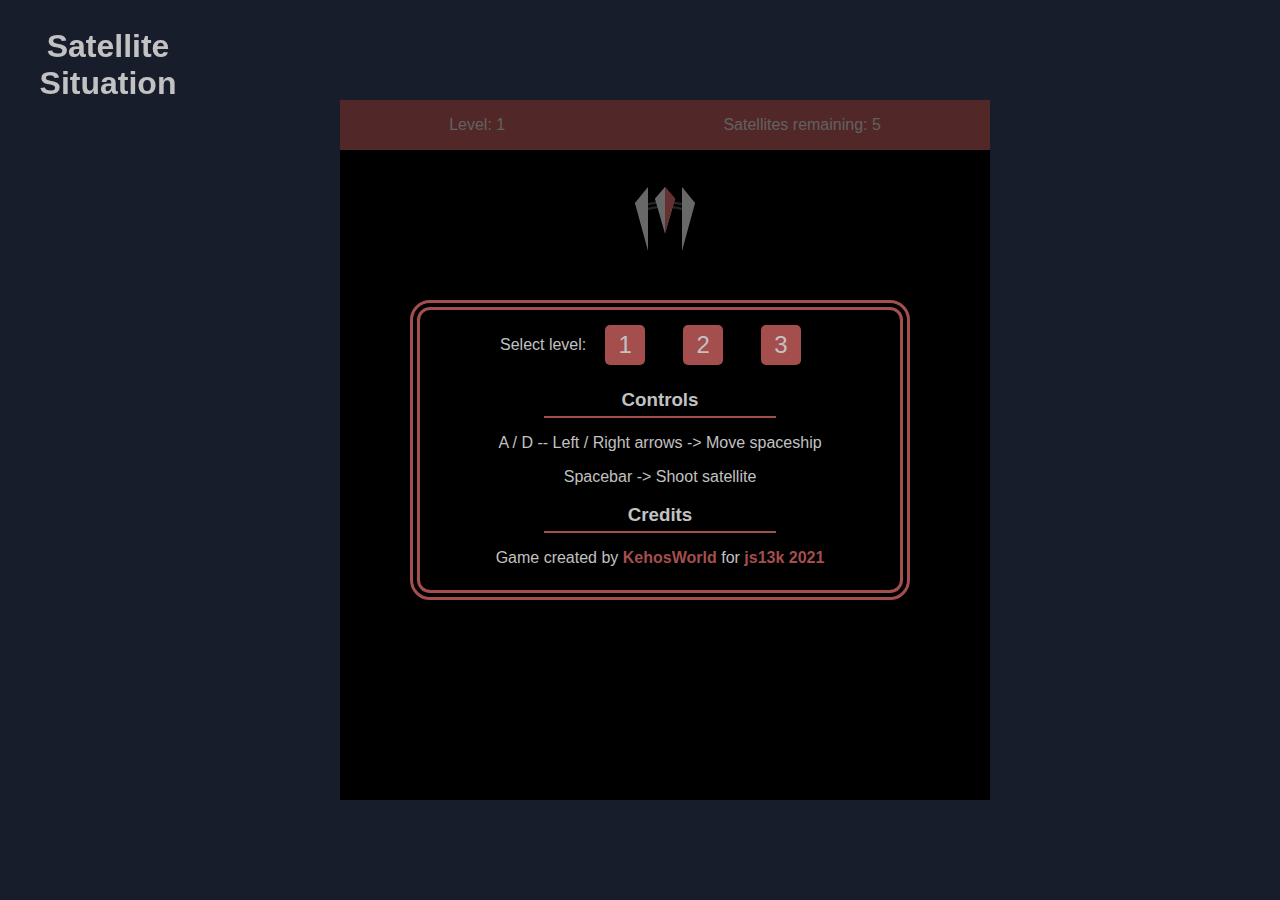
<file: index.html>
<!DOCTYPE html>
<html lang="en">
  <head>
    <title>js13k - Satellite Situation</title>
    <link rel="icon" type="image/png" href="img/satellite.png"/>
    <link rel="stylesheet" type="text/css" href="css/style.css" />
  </head>
  <body>
    <h1>Satellite Situation</h1>
    <div id="menu">
      <div id="mainMenu">
        <div class="level-selector">
          <p>Select level:</p>
          <button class="btn" onclick="startGame(1)">1</button>
          <button class="btn" onclick="startGame(2)">2</button>
          <button class="btn" onclick="startGame(3)">3</button>
        </div>
        <h3>Controls</h3>
        <hr>
        <p>A / D -- Left / Right arrows -> Move spaceship</p>
        <p>Spacebar -> Shoot satellite</p>
        <h3>Credits</h3>
        <hr>
        <p>Game created by <a href="http://kehosworld.itch.io" target="_blank">KehosWorld</a> for <a href="https://js13kgames.com/" target="_blank">js13k 2021</a></p>
      </div>
      <div id="gameOver" class="hidden">
        <h2>Game Over</h2>
      </div>
      <div id="levelComplete" class="hidden">
        <h3>Level complete!</h3>
        <hr>
        <button class="btn play-again" onclick="startGame(0)">Play again</button>
        <button class="btn" onclick="goToMainMenu()">Main menu</button>
      </div>
      <div id="gameFinished" class="hidden">
        <h3>Game complete!</h3>
        <hr>
        <p>Thank you for playing</p>
        <div class="satellites-menu">
          <div class="satellite s-1"></div>
          <div class="satellite s-2"></div>
          <div class="satellite s-3"></div>
        </div>
        <button class="btn play-again" onclick="startGame(1)">Play again</button>
        <button class="btn" onclick="goToMainMenu()">Main menu</button>
      </div>
    </div>
    <div id="lightbox"></div>
    <div id="game">
      <div id="playerStats">
        <p>Level: <span id="level">1</span></p>
        <p>Satellites remaining: <span id="satellites">5</span></p>
      </div>
      <div id="gameCanvas">
        
        <div id="planet"></div>

        <div id="orbit-template" class="satellite-orbit">
          <div id="satellite-template" class="satellite"></div>
        </div>

        <div id="spaceship-orbit">
          <div id="propulsion1" class="hidden"></div>
          <div id="spaceship"></div>
          <div id="propulsion2" class="hidden"></div>
        </div>

      </div>
    </div>
    <script src="js/main.js"></script>
  </body>
</html>
</file>
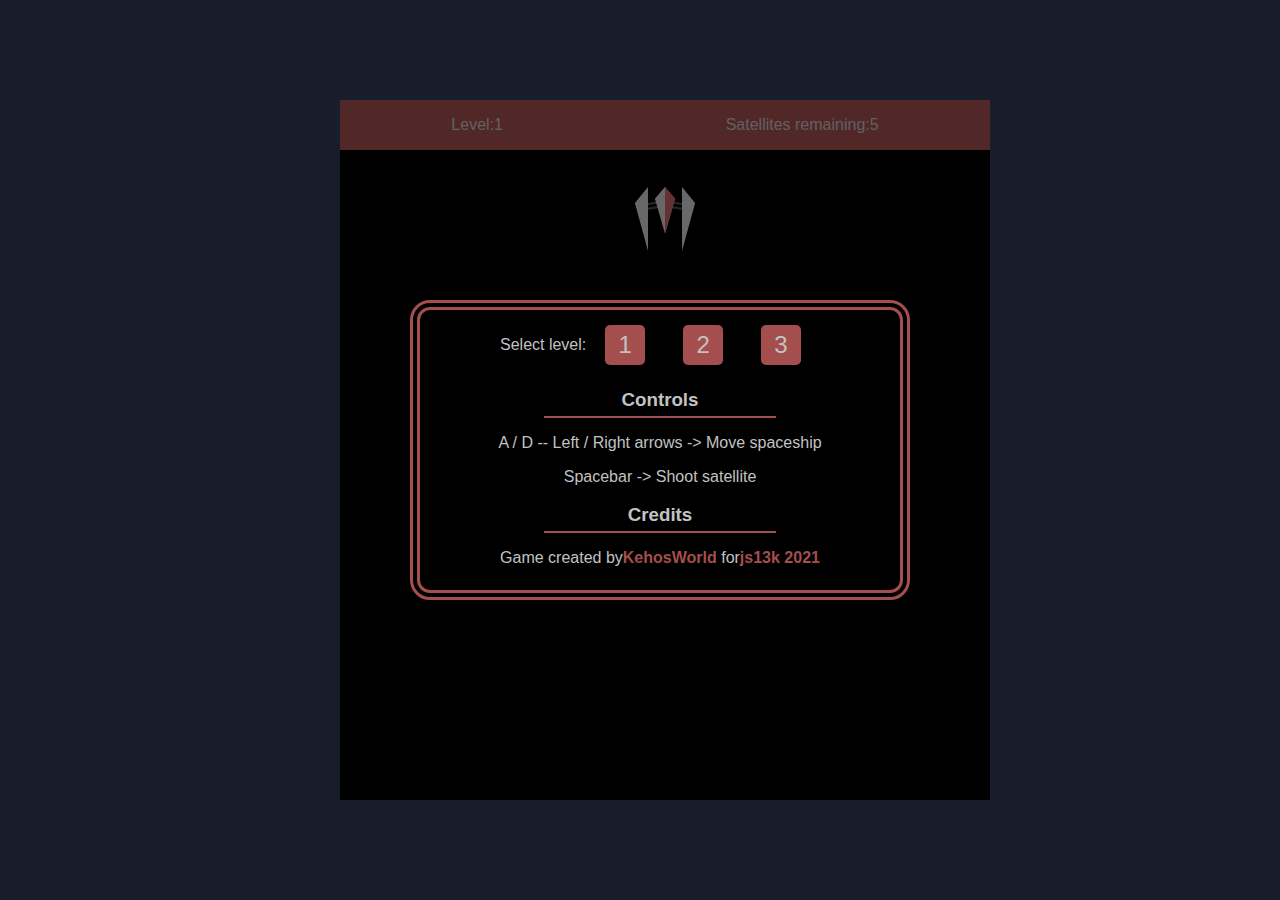
<file: minified/index.html>
<!DOCTYPE html><html lang="en"><head><title>js13k - Satellite Situation</title><style>body{background-color:#313b58;color:#c2c2c2;padding-top:20px;font-family:Trebuchet MS,Arial,Helvetica,sans-serif}h3{margin-bottom:5px}hr{margin:0 auto;width:50%;border:1px solid #a44e4e}a{color:#a44e4e;text-decoration:none;font-weight:700}a:hover{text-decoration:underline}#l{position:fixed;z-index:1;background-color:rgba(0,0,0,.5);width:100%;height:100%;top:0;left:0}#m{position:fixed;top:50%;left:50%;width:500px;height:300px;margin-left:-230px;margin-top:-150px;background-color:#000;z-index:2;border:10px double #a44e4e;border-radius:20px;padding:10px;box-sizing:border-box;text-align:center}#o{position:absolute;top:-100px;width:100%;left:0}#c,#f{display:flex;flex-direction:column}.w{display:flex;justify-content:center;align-items:center}.w .s{position:unset;margin-right:20px}.w .s:last-child{margin-right:0}.b{width:150px;margin:0 auto;background-color:#a44e4e;height:40px;border:none;border-radius:5px;color:#c2c2c2;font-family:Trebuchet MS,Arial,Helvetica,sans-serif;font-size:24px;text-transform:uppercase}.b.p{margin-top:20px;margin-bottom:20px}.b:hover{cursor:pointer;background-color:#743939;color:#747474}.z{display:flex;align-items:center;width:320px;margin:0 auto}.z .b{width:40px}#g{position:fixed;width:650px;height:700px;top:50%;left:50%;margin-left:-300px;margin-top:-350px;background-color:#000}#s{display:flex;justify-content:space-around;background-color:#a44e4e}#v{height:650px;display:flex;align-items:center;justify-content:center}#p{width:100px;height:100px;background:url(sprite.png)}.i{position:absolute;width:200px;height:200px}.i.d{-webkit-animation:spin-right 15s linear infinite;animation:spin-right 15s linear infinite}#a{position:absolute;left:84px;top:-16px}#b{position:fixed;width:512px;height:512px;transform:rotate(0)}#e{position:absolute;top:-32px;left:224px;width:64px;height:64px;background:url(sprite.png) -428px 0}#j,#k{position:absolute;top:-32px;width:32px;height:32px;background:url(sprite.png) -300px 0}#k{left:188px;transform:rotate(180deg)}#j{left:292px}@-webkit-keyframes spin-right{100%{-webkit-transform:rotate(360deg);-moz-transform:rotate(360deg);-ms-transform:rotate(360deg);-o-transform:rotate(360deg);transform:rotate(360deg)}}@-webkit-keyframes spin-left{100%{-webkit-transform:rotate(-360deg);-moz-transform:rotate(-360deg);-ms-transform:rotate(-360deg);-o-transform:rotate(-360deg);transform:rotate(-360deg)}}.s{position:fixed;z-index:9;width:32px;height:32px}.s.s1{background:url(sprite.png) -332px 0}.s.s2{background:url(sprite.png) -364px 0}.s.s3{background:url(sprite.png) -396px 0}.h{display:none!important}</style></head><body><div id="m"><div id="q"><div class="z"><p>Select level:</p><button class="b" onclick="sg(1)">1</button><button class="b" onclick="sg(2)">2</button><button class="b" onclick="sg(3)">3</button></div><h3>Controls</h3><hr><p>A / D -- Left / Right arrows -> Move spaceship<p>Spacebar -> Shoot satellite</p><h3>Credits</h3><hr><p>Game created by<a href="http://kehosworld.itch.io" target="_blank">KehosWorld</a> for<a href="https://js13kgames.com/" target="_blank">js13k 2021</a></div><div id="o" class="h"><h2>Game Over</h2></div><div id="c" class="h"><h3>Level complete!</h3><hr><button class="b p" onclick="sg(0)">Next Level</button><button class="b" onclick="gt()">Main menu</button></div><div id="f" class="h"><h3>Game complete!</h3><hr><p>Thank you for playing</p><div class="w"><div class="s s-1"></div><div class="s s-2"></div><div class="s s-3"></div></div><button class="b p" onclick="sg(1)">Play again</button><button class="b" onclick="gt()">Main menu</button></div></div><div id="l"></div><div id="g"><div id="s"><p>Level:<span id="n">1</span><p>Satellites remaining:<span id="r">5</span></div><div id="v"><div id="p"></div><div id="t" class="i"><div id="a" class="s"></div></div><div id="b"><div id="k" class="h"></div><div id="e"></div><div id="j" class="h"></div></div></div></div><script>var G=0,L=1,s=G,H="h",mb=document.getElementById("m"),m=document.getElementById("q"),l=document.getElementById("l"),go=document.getElementById("o"),lc=document.getElementById("c"),f=document.getElementById("f"),k=["a","d","ArrowLeft","ArrowRight"],po=document.getElementById("b"),p=document.getElementById("e"),pl=document.getElementById("k"),pr=document.getElementById("j"),ip=gf(p),cp=0,d=0,si=.02,sm=-2,sx=2,pt=360,o=document.getElementById("t"),st=document.getElementById("a"),sp={x:84,y:-16},oc=gr(o),df={x:gf(st).left-sp.x,y:gf(st).top-sp.y},iv=15,cv=iv,P=document.getElementById("p"),R=document.getElementById("r"),v=document.getElementById("n"),gc=document.getElementById("g"),g=document.getElementById("v"),sr=5,cl=1,ls={1:"",2:"-100px 0",3:"-200px 0"},sl=[],sd=0,oi=0,K={};function mp(){if(s==L)for(var t in K)if(K[t])switch(t){case"a":case"ArrowLeft":d>sm&&(d-=si,pr.classList.remove(H));break;case"d":case"ArrowRight":d<sx&&(d+=si,pl.classList.remove(H))}po.style.transform="rotate("+(cp+=d)+"deg)",(cp>pt||cp<-pt)&&(cp=0)}function ss(){var t=gf(p),e={x:t.left+p.offsetWidth/2-16,y:t.top+p.offsetHeight},s=document.createElement("div");s.setAttribute("id","s"+sd),sd++,s.classList.add("s"),s.classList.add("s"+Math.floor(3*Math.random()+1)),s.style.left=e.x+"px",s.style.top=e.y+"px",gc.insertBefore(s,g);var n=Math.atan2(oc.y-e.y,oc.x-e.x),o=5*Math.cos(n),c=5*Math.sin(n),l=setInterval(function(){s.style.left=(e.x+=o)+"px",s.style.top=(e.y+=c)+"px",ch(s)?(rv(s,l),gv()):ck(s)&&(sk(s),clearInterval(l),sl.push(s),ds())},10)}function ds(){sr--,sl.innerHTML=sr,R.innerHTML=sr,0==sr&&ct()}function gf(t){const e=t.getBoundingClientRect();return{left:e.left+window.scrollX,top:e.top+window.scrollY}}function gr(t){var e=gf(t);return{x:e.left+t.offsetWidth/2,y:e.top+t.offsetHeight/2}}function ck(t){var e=gr(t),s=o.offsetWidth/2;return(oc.x-e.x)*(oc.x-e.x)+(oc.y-e.y)*(oc.y-e.y)<(s*=s)}function ch(t){var e=!1;return sl.forEach(function(s){var n=gf(t),o=n.left,c=n.left+t.offsetWidth,l=n.top,d=gf(s),i=d.left,r=d.left+s.offsetWidth,a=d.top,f=d.top+s.offsetHeight;e=o>=i&&o<=r&&l>=a&&l<=f||c>=i&&c<=r&&l>=a&&l<=f}),e}function rv(t,e){if(t&&t.parentElement){var s=t.getAttribute("id").split("s")[1];t.parentElement.removeChild(t);var n=document.getElementById("o"+s);n&&n.remove(),clearInterval(e)}}function sk(t){var e=gf(t),s=e.left-df.x,n=e.top-df.y,o=document.createElement("div");o.setAttribute("id","o"+oi),oi++,o.classList.add("i"),o.style.animationDuration=cv+"s",g.appendChild(o),t.style.position="absolute",t.style.left=s+"px",t.style.top=n+"px",o.appendChild(t),o.classList.add("d")}function cg(){cp=0,d=1,po.style.transform="rotate("+(cp+=d)+"deg)",p.style.left=ip.left,p.style.top=ip.top,sl.forEach(function(t){rv(t)}),sl=[]}function sg(t){s=L,m.classList.add(H),l.classList.add(H),mb.classList.add(H),go.classList.add(H),f.classList.add(H),cl=0==t?cl+=1:t,cv=iv-5*(cl-1),v.innerHTML=cl,sr=5*cl,R.innerHTML=sr,P.style.background="url(sprite.png)"+ls[cl],cg()}function gv(){s=G,go.classList.remove(H),gt()}function ct(){s=G,3==cl?(f.classList.remove(H),lc.classList.add(H)):(lc.classList.remove(H),f.classList.add(H)),l.classList.remove(H),mb.classList.remove(H)}function gt(){lc.classList.add(H),f.classList.add(H),m.classList.remove(H),mb.classList.remove(H)}setInterval(mp,20),onkeydown=function(t){s==L&&t&&k.includes(t.key)&&(K[t.key]=!0)},onkeyup=function(t){s==L&&t&&k.includes(t.key)&&(K[t.key]=!1,pl.classList.add(H),pr.classList.add(H))},document.addEventListener("keyup",t=>{s==L&&"Space"==t.code&&sr>0&&ss()});</script></body></html>
</file>
<file: css/style.css>
body {
  background-color: #313b58;
  color: #c2c2c2;
  padding-top: 20px;
  font-family: Trebuchet MS, Arial, Helvetica, sans-serif;
}

h1 {
  position: absolute;
  margin: 0;
  width: 200px;
  text-align: center;
  z-index: 2;
}

h3 {
  margin-bottom: 5px;
}

hr {
  margin: 0 auto;
  width: 50%;
  border: 1px solid rgb(164, 78, 78);
}

a {
  color: rgb(164, 78, 78);
  text-decoration: none;
  font-weight: bold;
}

a:hover {
  text-decoration: underline;
}

#lightbox {
  position: fixed;
  z-index: 1;
  background-color: rgba(0, 0, 0, 0.5);
  width: 100%;
  height: 100%;
  top: 0;
  left: 0;
}

#menu {
  position: fixed;
  top: 50%;
  left: 50%;
  width: 500px;
  height: 300px;
  margin-left: -230px;
  margin-top: -150px;
  background-color: black;
  z-index: 2;
  border: 10px double rgb(164, 78, 78);
  border-radius: 20px;
  padding: 10px;
  box-sizing: border-box;
  text-align: center;
}

#gameOver {
  position: absolute;
  top: -100px;
  width: 100%;
  left: 0;
}

#levelComplete, #gameFinished {
  display: flex;
  flex-direction: column;
}

.satellites-menu {
  display: flex;
  justify-content: center;
  align-items: center;
}

.satellites-menu .satellite {
  position: unset;
  margin-right: 20px;
}

.satellites-menu .satellite:last-child {
  margin-right: 0px;
}

.btn {
  width: 150px;
  margin: 0 auto;
  background-color: rgb(164, 78, 78);
  height: 40px;
  border: none;
  border-radius: 5px;
  color: #c2c2c2;
  font-family: Trebuchet MS, Arial, Helvetica, sans-serif;
  font-size: 24px;
  text-transform: uppercase;
}

.btn.play-again {
  margin-top: 20px;
  margin-bottom: 20px;
}

.btn:hover {
  cursor: pointer;
  background-color: rgb(116, 57, 57);
  color: rgb(116, 116, 116);
}

.level-selector {
  display: flex;
  align-items: center;
  width: 320px;
  margin: 0 auto;
}

.level-selector .btn {
  width: 40px;
}

#game {
  position: fixed;
  width: 650px;
  height: 700px;
  top: 50%;
  left: 50%;
  margin-left: -300px;
  margin-top: -350px;
  background-color: black;
}

#playerStats {
  display: flex;
  justify-content: space-around;
  align-items: center;
  width: 100%;
  background-color: rgb(164, 78, 78);
}

#gameCanvas {
  position: relative;
  width: 100%;
  height: 650px;
  margin: 0 auto;
  display: flex;
  align-items: center;
  justify-content: center;
}

#planet {
  position: absolute;
  width: 100px;
  height: 100px;
  background: url(../img/sprite.png);
}

.satellite-orbit {
  position: absolute;
  width: 200px;
  height: 200px;
}

.satellite-orbit.animated {
  -webkit-animation: spin-right 15s linear infinite;
  animation: spin-right 15s linear infinite;
}

#orbit-template {
  border-radius: 50%;
}

#satellite-template {
  position: absolute;
  left: 84px;
  top: -16px;
  background-color: transparent;
}

#spaceship-orbit {
  position: fixed;
  width: 512px;
  height: 512px;
  transform: rotate(0deg);
}

#spaceship {
  position: absolute;
  top: -32px;
  left: 224px;
  width: 64px;
  height: 64px;
  background: url(../img/sprite.png) -428px 0;
}

#propulsion1, #propulsion2 {
  position: absolute;
  top: -32px;
  width: 32px;
  height: 32px;
  background: url(../img/sprite.png) -300px 0;
}

#propulsion1 {
  left: 188px;
  transform: rotate(180deg);
}

#propulsion2 {
  left: 292px;
}

@-webkit-keyframes spin-right {
  100% {
    -webkit-transform: rotate(360deg);
    -moz-transform: rotate(360deg);
    -ms-transform: rotate(360deg);
    -o-transform: rotate(360deg);
    transform: rotate(360deg);
  }
}

@-webkit-keyframes spin-left {
  100% {
    -webkit-transform: rotate(-360deg);
    -moz-transform: rotate(-360deg);
    -ms-transform: rotate(-360deg);
    -o-transform: rotate(-360deg);
    transform: rotate(-360deg);
  }
}

.satellite {
  position: fixed;
  z-index: 9;
  width: 32px;
  height: 32px;
}

.satellite.s-1 {
  background: url(../img/sprite.png) -332px 0;
}

.satellite.s-2 {
  background: url(../img/sprite.png) -364px 0;
}

.satellite.s-3 {
  background: url(../img/sprite.png) -396px 0;
}

.hidden {
  display: none !important;
}
</file>
